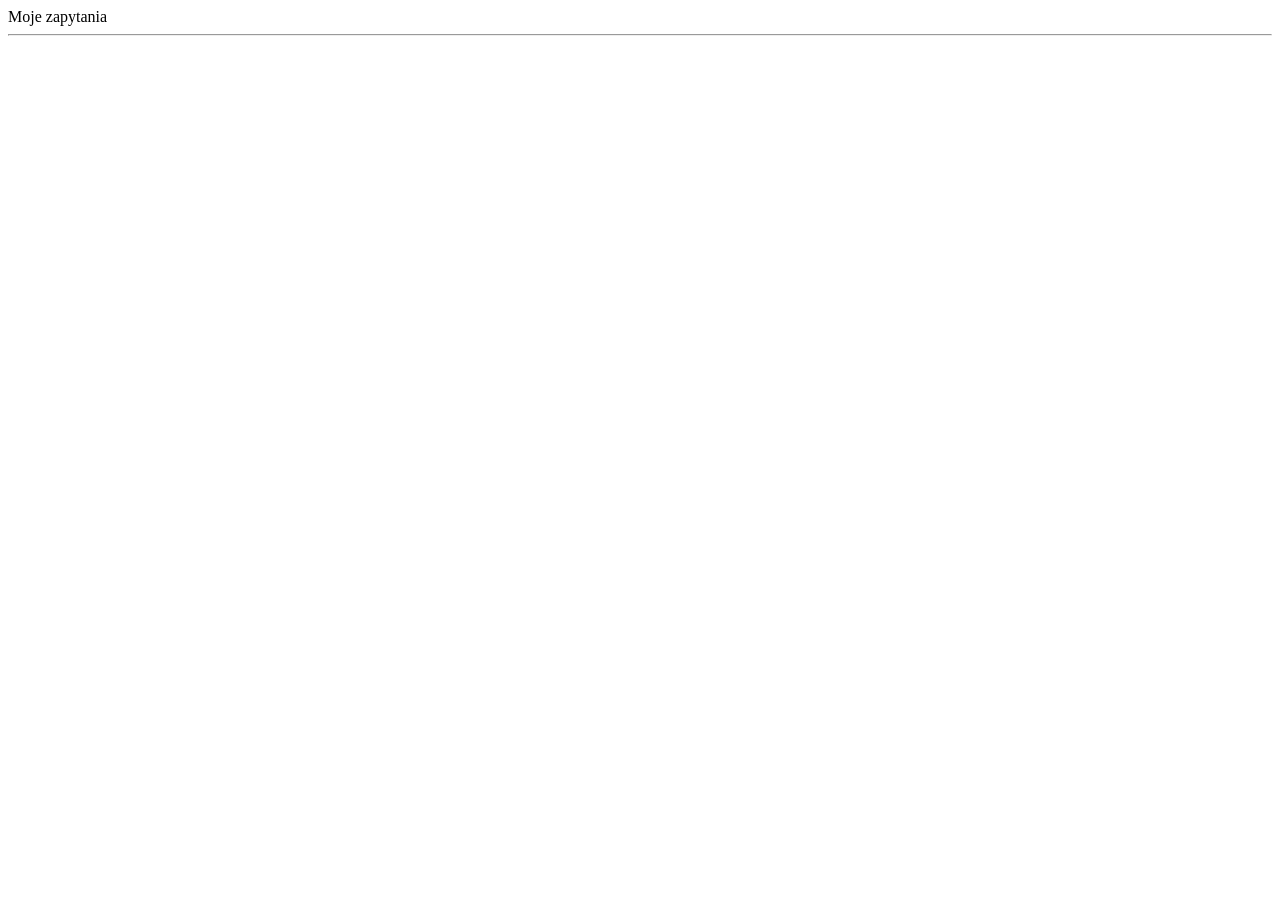
<file: src/main/resources/templates/account-menu/account-index.html>
<!DOCTYPE html>
<html lang="en" xmlns:th="http://www.thymeleaf.org" >
<head th:replace="document/head :: head_section">
</head>
<body>
<div th:replace="document/content :: content_section_title"></div>

<div class="account-page">

<div class="row col-sm-10 col-md-10 form-group">
    <div class="col-sm-2 col-md-2 form-group border-between-rows">
        <div th:replace="document/account-menu :: account_menu"></div>
    </div>
    <div class="col-sm-8 col-md-8 form-group">
        <div class="title-font">
            Moje zapytania
        </div>
        <hr>
    </div>
</div>
</div>

</body>
<footer th:replace="document/footer :: footer_section"></footer>
</html>
</file>
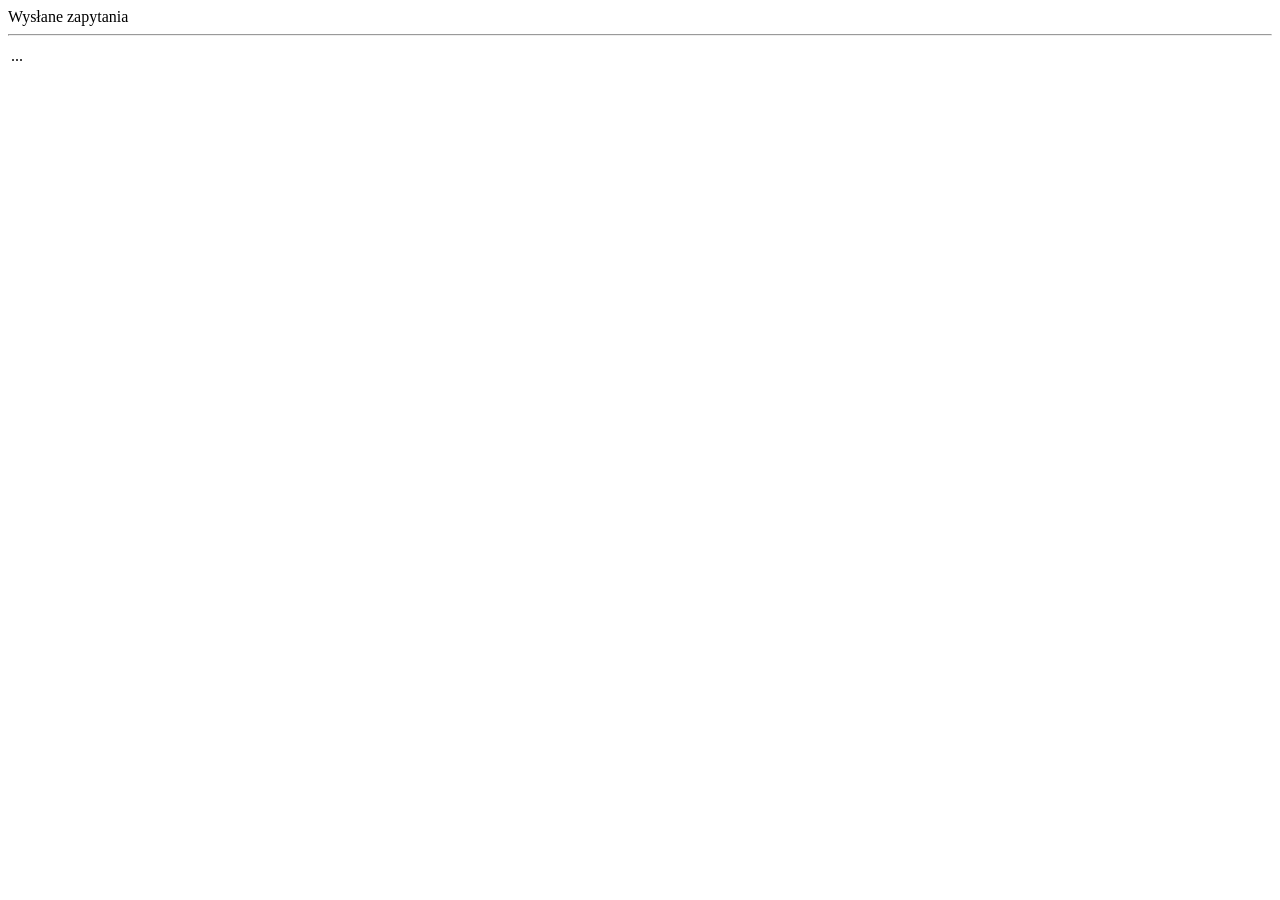
<file: src/main/resources/templates/account-menu/account-sended-messages.html>
<!DOCTYPE html>
<html lang="en" xmlns:th="http://www.thymeleaf.org" >
<head th:replace="document/head :: head_section">
</head>
<body>
<div th:replace="document/content :: content_section_title"></div>

<div class="account-page">

    <div class="row col-sm-10 col-md-10 form-group">
        <div class="col-sm-2 col-md-2 form-group border-between-rows">
            <div th:replace="document/account-menu :: account_menu"></div>
        </div>
        <div class="col-sm-8 col-md-8 form-group">
            <div class="title-font">
                Wysłane zapytania
            </div>
            <hr>


            <table>
                <tr data-th-each="sended_message : ${sended_messages}">
                    <td data-th-text="${sended_message.text_msg}">...</td>
<!--                    <td data-th-text="${user.name}">...</td>-->
                </tr>
            </table>



        </div>
    </div>
</div>

</body>
<footer th:replace="document/footer :: footer_section"></footer>
</html>
</file>
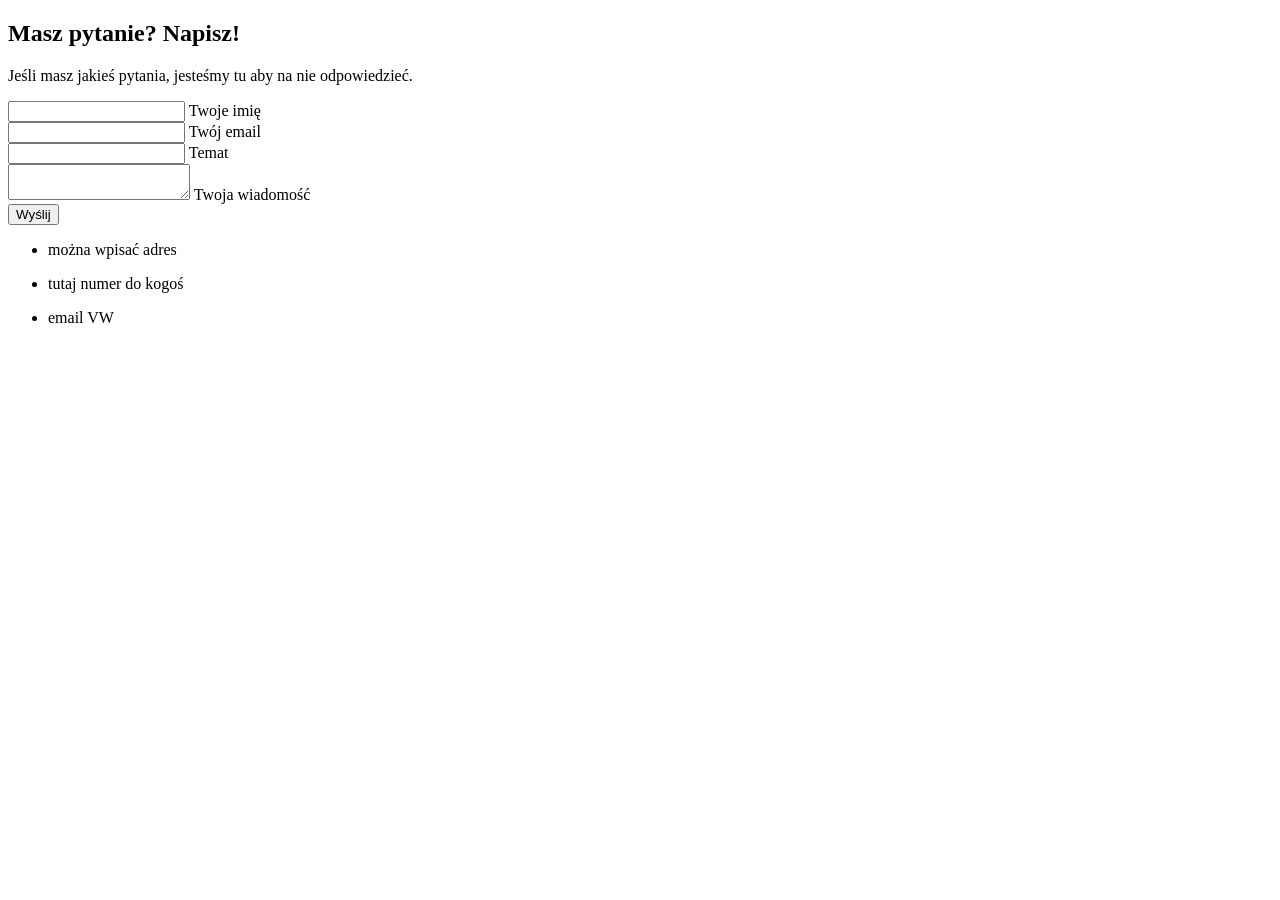
<file: src/main/resources/templates/applications-and-needs package/applications-and-needs.html>
<!DOCTYPE html>
<html lang="en" xmlns:th="http://www.thymeleaf.org"
>
<head th:replace="document/head :: head_section"></head>
<body>
<div th:replace="document/content :: content_section_title"></div>

<div class="survey-page">

    <!--Section: Contact v.2-->
    <section class="mb-4">

        <!--Section heading-->
        <h2 class="h1-responsive font-weight-bold text-center my-4">Masz pytanie? Napisz!</h2>
        <!--Section description-->
        <p class="text-center w-responsive mx-auto mb-5">Jeśli masz jakieś pytania, jesteśmy tu aby na nie
            odpowiedzieć.</p>

        <div class="row">

            <!--Grid column-->
            <div class="col-md-9 mb-md-0 mb-5">
                <form th:action="@{/sendMessage}"  method="POST">

                    <!--Grid row-->
                    <div class="row"  th:if="${!#request.isUserInRole('ADMIN') and !#request.isUserInRole('USER')}">
                        <!--Grid column-->
                        <div class="col-md-6">
                            <div class="md-form mb-0">
                                <input type="text" id="name" name="name" class="form-control">
                                <label for="name" class="">Twoje imię</label>
                            </div>
                        </div>
                        <!--Grid column-->
                        <!--Grid column-->
                        <div class="col-md-6">
                            <div class="md-form mb-0">
                                <input type="text" id="email_sender" name="email_sender" class="form-control">
                                <input type="number" id="id_recipient" placeholder="2" value="2"  name="id_recipient" hidden class="form-control">
                                <label class="">Twój email</label>
                            </div>
                        </div>


                        <!--Grid column-->
                    </div>
                    <!--Grid row-->

                    <div class="row" th:if="${#request.isUserInRole('ADMIN') or #request.isUserInRole('USER')}">
                        <div class="col-md-6">
                            <div class="md-form mb-0">
                                <input type="text" id="email_sender" th:value="${email_sender}" name="email_sender" hidden class="form-control">
                                <input type="number" id="id_recipient" value="2" name="id_recipient" hidden class="form-control">
<!--                                <label for="email" class="">Twój email</label>-->
                            </div>
                        </div>
                    </div>



                    <!--Grid row-->
                    <div class="row">
                        <div class="col-md-12">
                            <div class="md-form mb-0">
                                <input type="text" id="subject" name="subject" class="form-control">
                                <label for="subject" class="">Temat</label>
                            </div>
                        </div>
                    </div>
                    <!--Grid row-->

                    <!--Grid row-->
                    <div class="row">

                        <!--Grid column-->
                        <div class="col-md-12">

                            <div class="md-form">
                                <textarea type="text" id="text_msg" name="text_msg" rows="2"
                                          class="form-control md-textarea"></textarea>
                                <label for="text_msg">Twoja wiadomość</label>
                            </div>

                        </div>
                    </div>
                    <!--Grid row-->

                    <div class="form-row">
                        <div class="col-sm-12 col-md-12 form-group">
                            <button type="submit" class="btn btn-primary">
                                <i  aria-hidden="true"></i>
                                Wyślij
                            </button>
                        </div>
                    </div>
                </form>


                <div class="status"></div>
            </div>
            <!--Grid column-->

            <!--Grid column-->
            <div class="col-md-3 text-center">
                <ul class="list-unstyled mb-0">
                    <li><i class="fas fa-map-marker-alt fa-2x"></i>
                        <p>można wpisać adres</p>
                    </li>

                    <li><i class="fas fa-phone mt-4 fa-2x"></i>
                        <p>tutaj numer do kogoś</p>
                    </li>

                    <li><i class="fas fa-envelope mt-4 fa-2x"></i>
                        <p>email VW</p>
                    </li>
                </ul>
            </div>
            <!--Grid column-->

        </div>

    </section>
    <!--Section: Contact v.2-->

</div>
</body>
<footer th:replace="document/footer :: footer_section"></footer>
</html>
</file>
